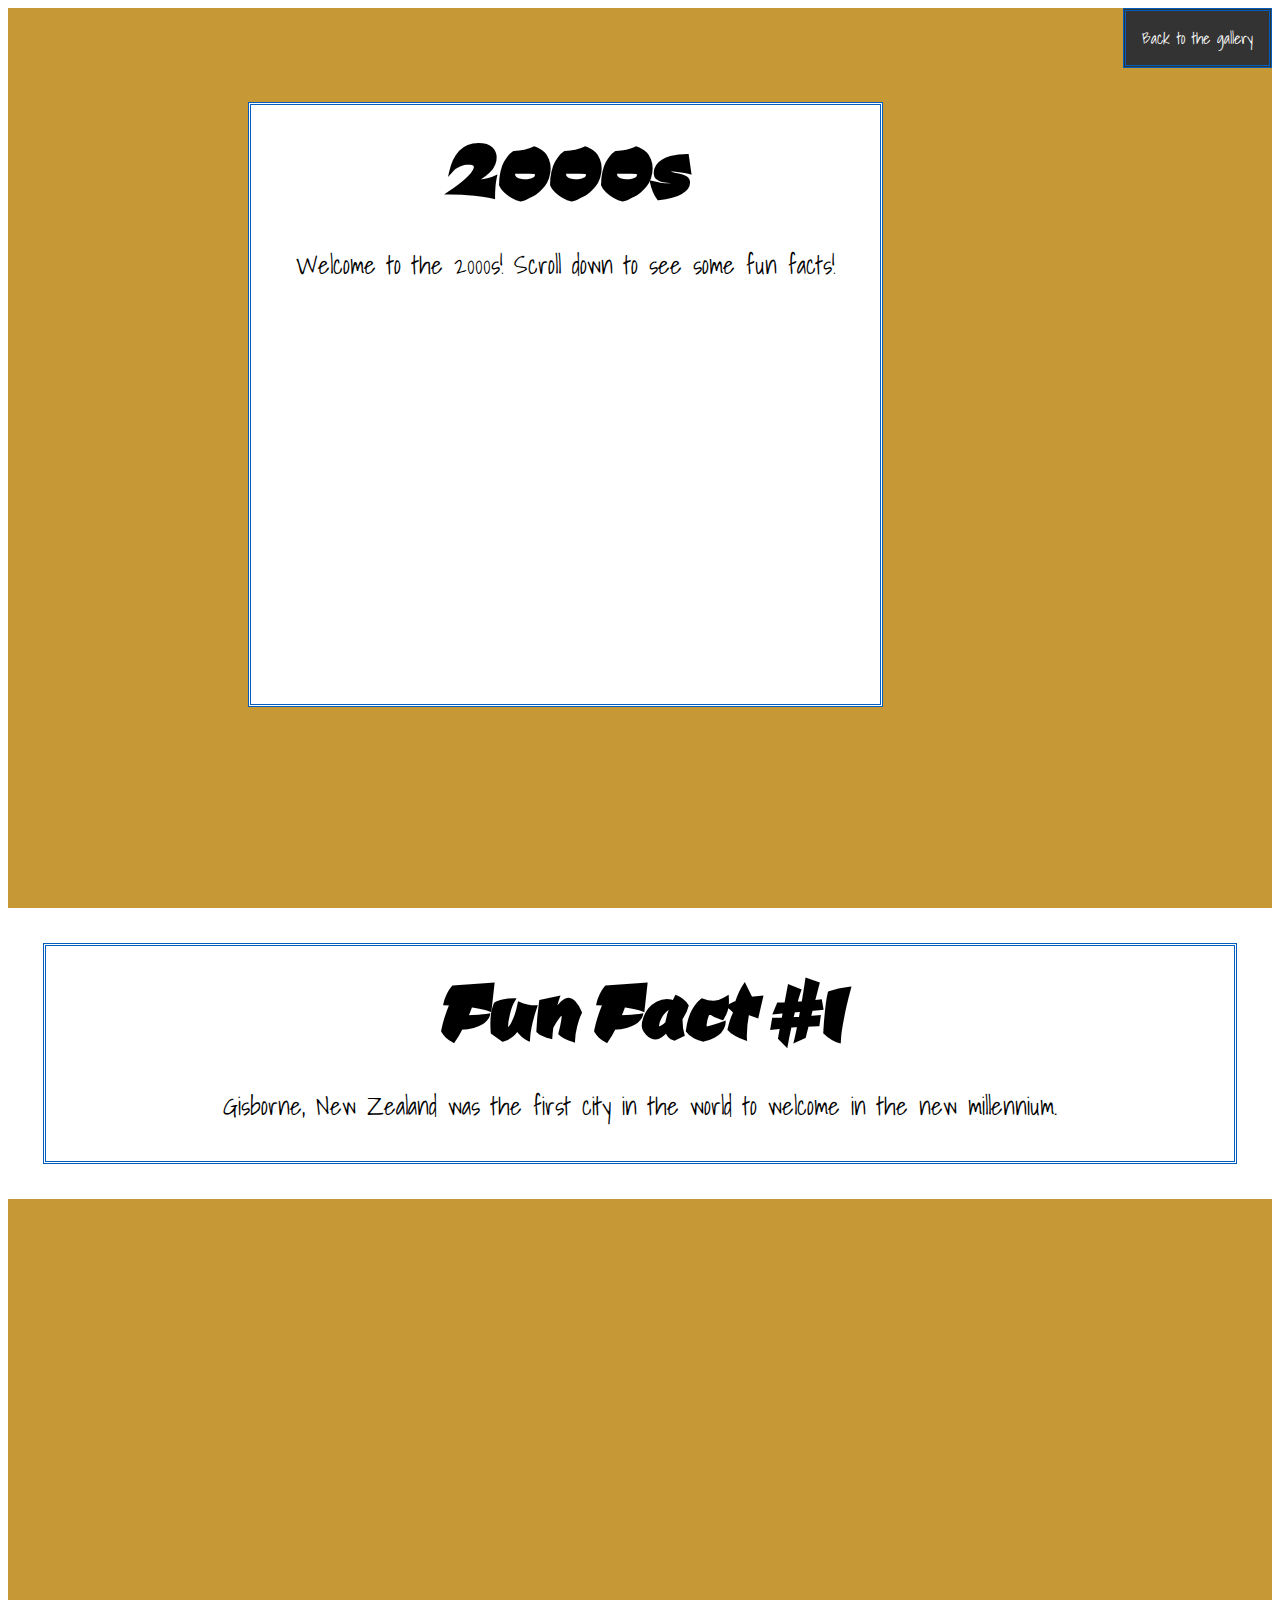
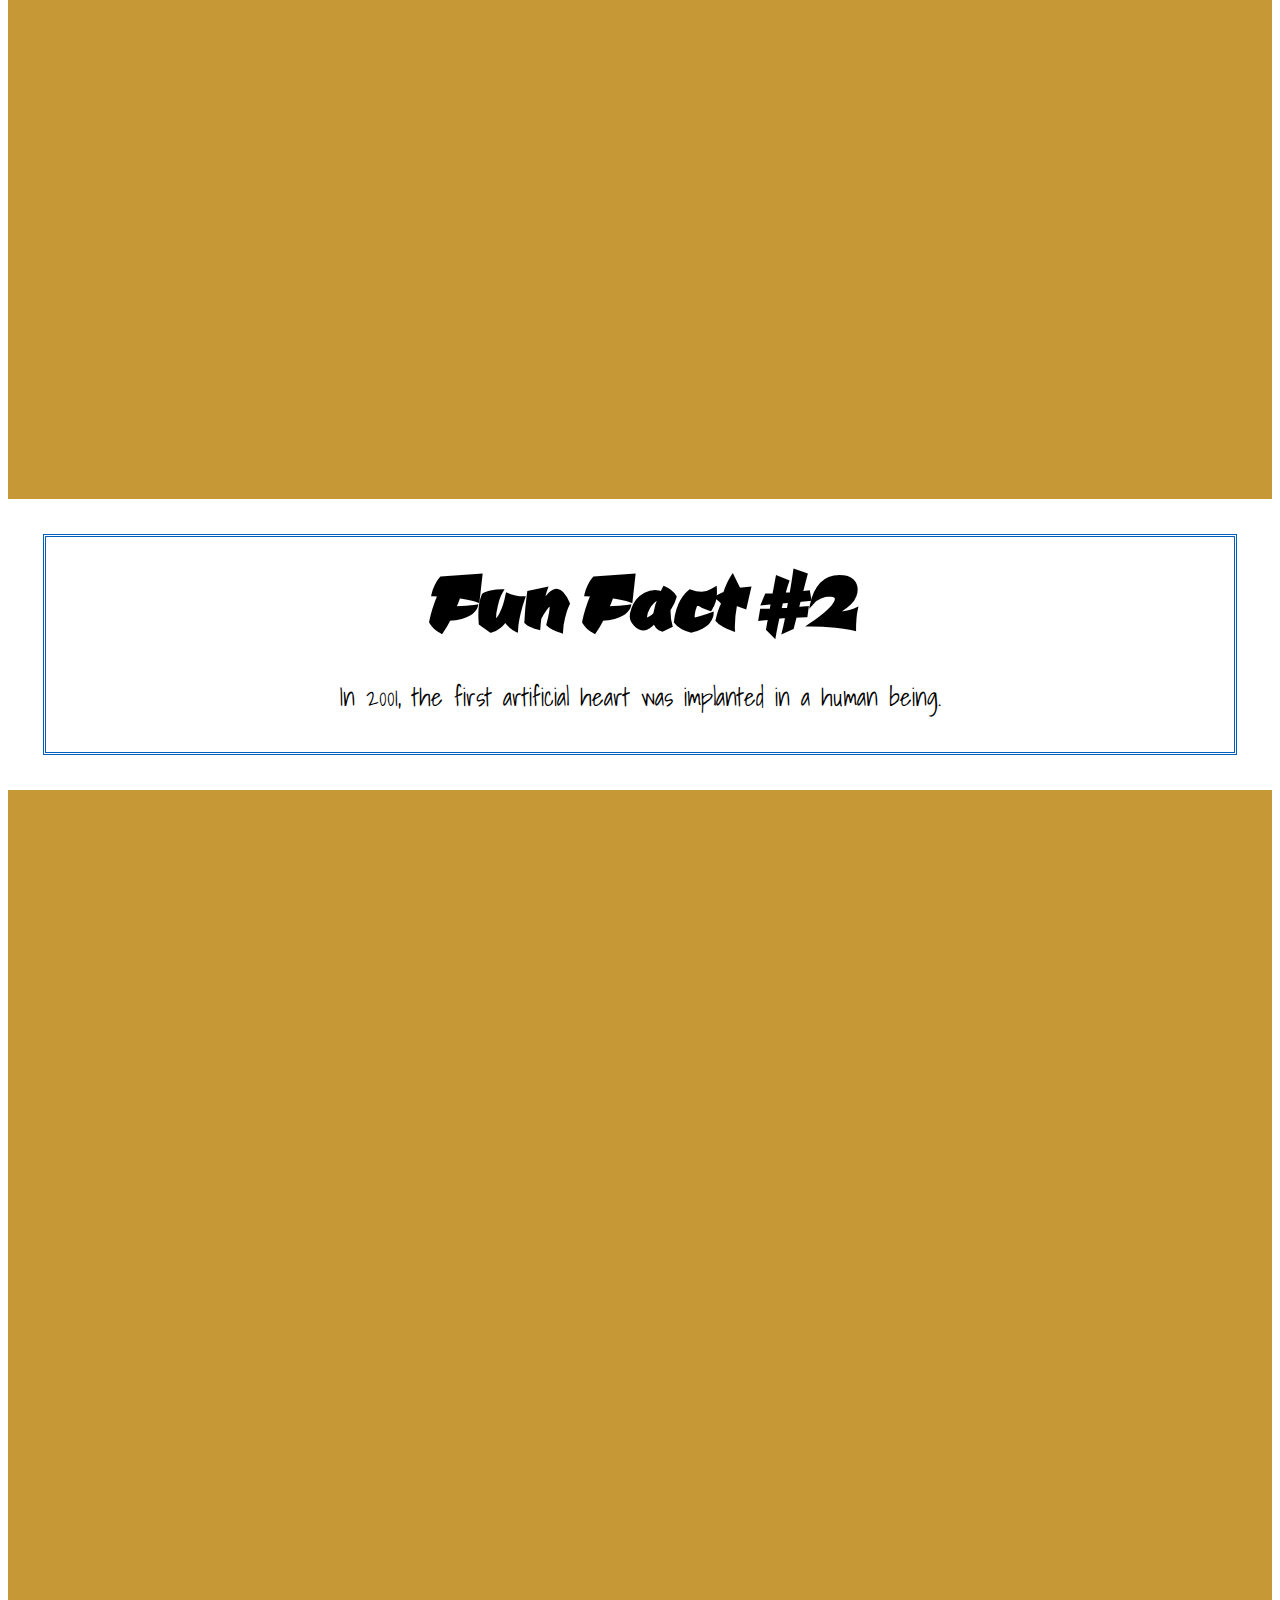
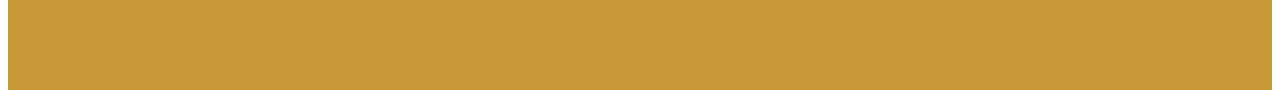
<file: 2000s.html>
<!DOCTYPE html>
<html>
  <html lang="en">
    <head>
      <meta charset="UTF-8" />
      <meta http-equiv="X-UA-Compatible" content="IE=edge" />
      <meta name="viewport" content="width=device-width, initial-scale=1" />

      <title>2000s</title>

      <!-- import the webpage's stylesheet -->
      <link rel="stylesheet" href="/2000s.css" />
    </head>
  </html>
  <body>
    <div class="background1">
      <div>
        <nav>
          <ul>
            <li>
              <a class="active" href="index.html">Back to the gallery</a>
            </li>
          </ul>
        </nav>
        <br /><br /><br />
      </div>
      <div class="centerblock">
        <div class="text-section">
          <h2>
            2000s
          </h2>
          <p>
            Welcome to the 2000s! Scroll down to see some fun facts!
          </p>

          <div align="center">
            <iframe
              src="https://open.spotify.com/embed/playlist/3Q1xH6DWcc6WYUPX9KtBFD"
              width="300"
              height="380"
              frameborder="0"
              allowtransparency="true"
              allow="encrypted-media"
            ></iframe>
          </div>
        </div>
      </div>
    </div>

    <div class="text-section">
      <h2>
        Fun Fact #1
      </h2>
      <p>
        Gisborne, New Zealand was the first city in the world to welcome in the
        new millennium.
      </p>
    </div>

    <div class="background2"></div>

    <div class="text-section">
      <h2>
        Fun Fact #2
      </h2>
      <p>
        In 2001, the first artificial heart was implanted in a human being.
      </p>
    </div>
    <div class="background3"></div>
  </body>
</html>
</file>
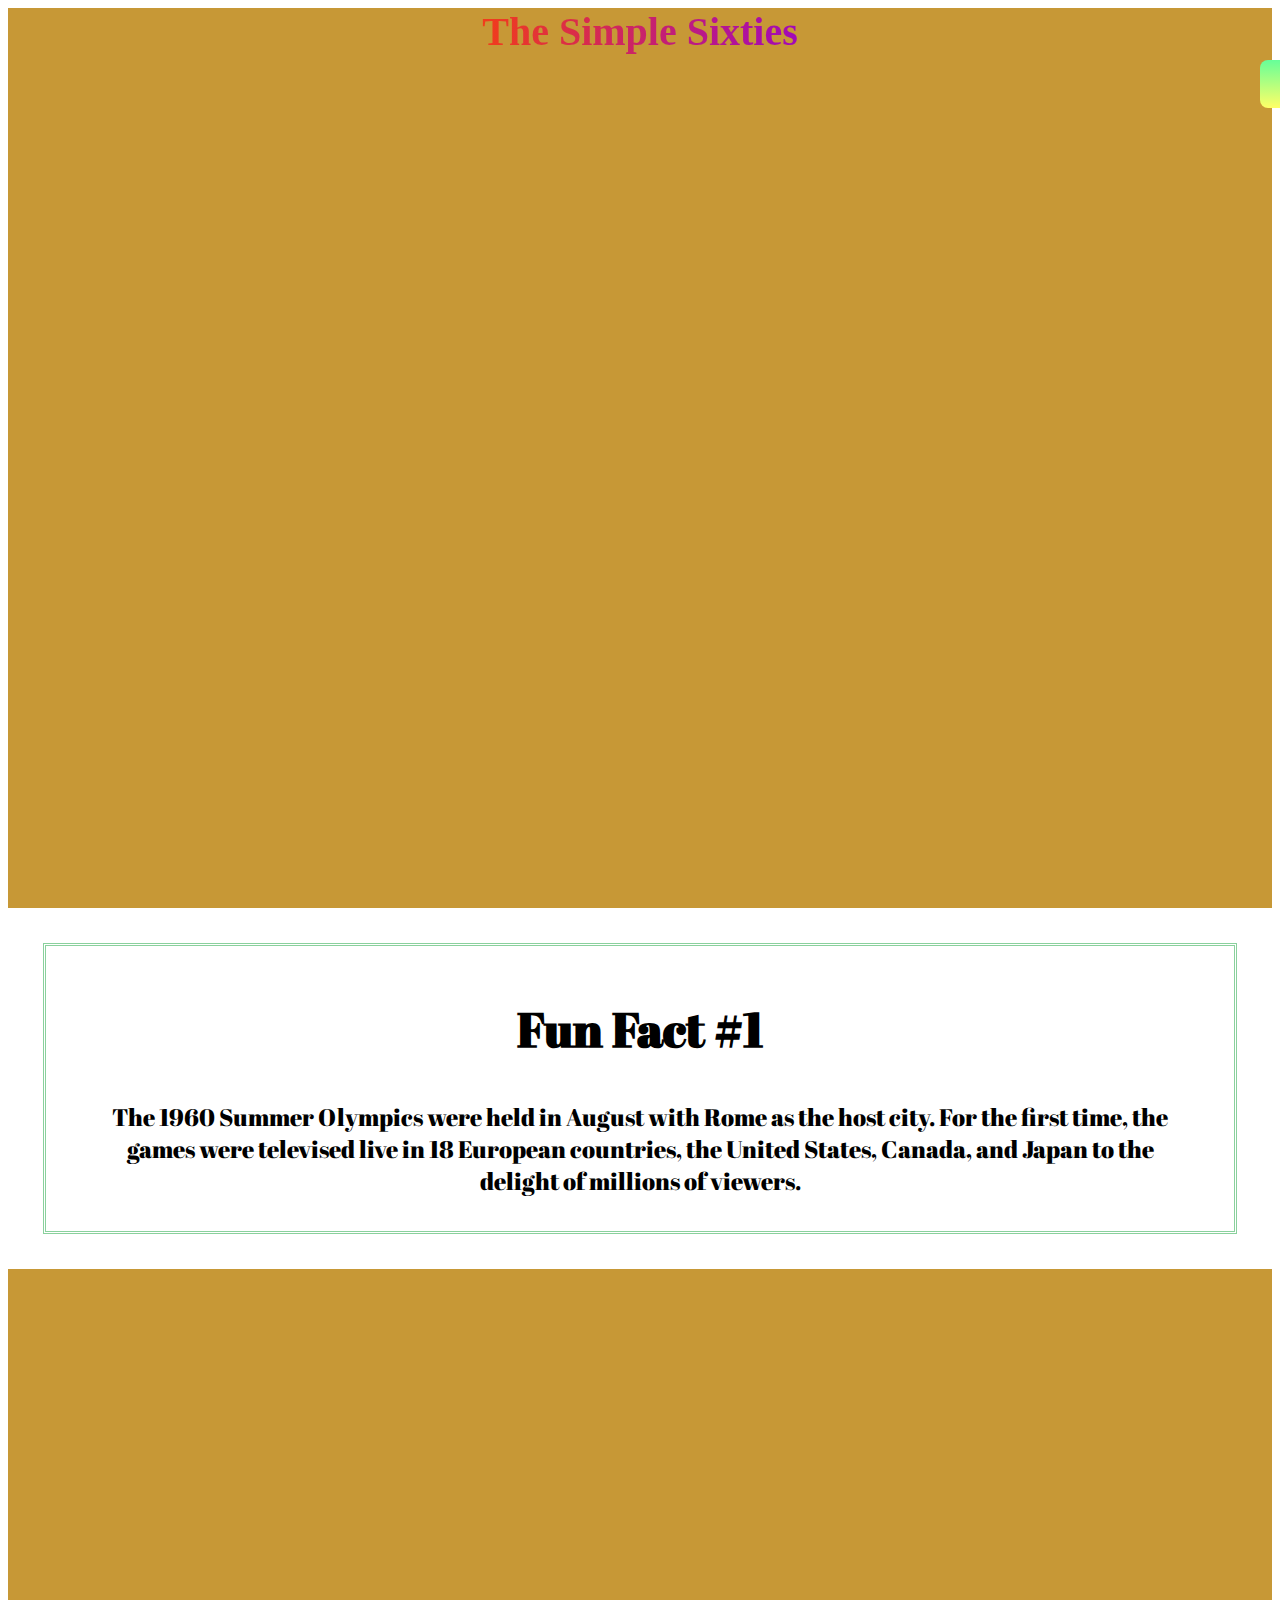
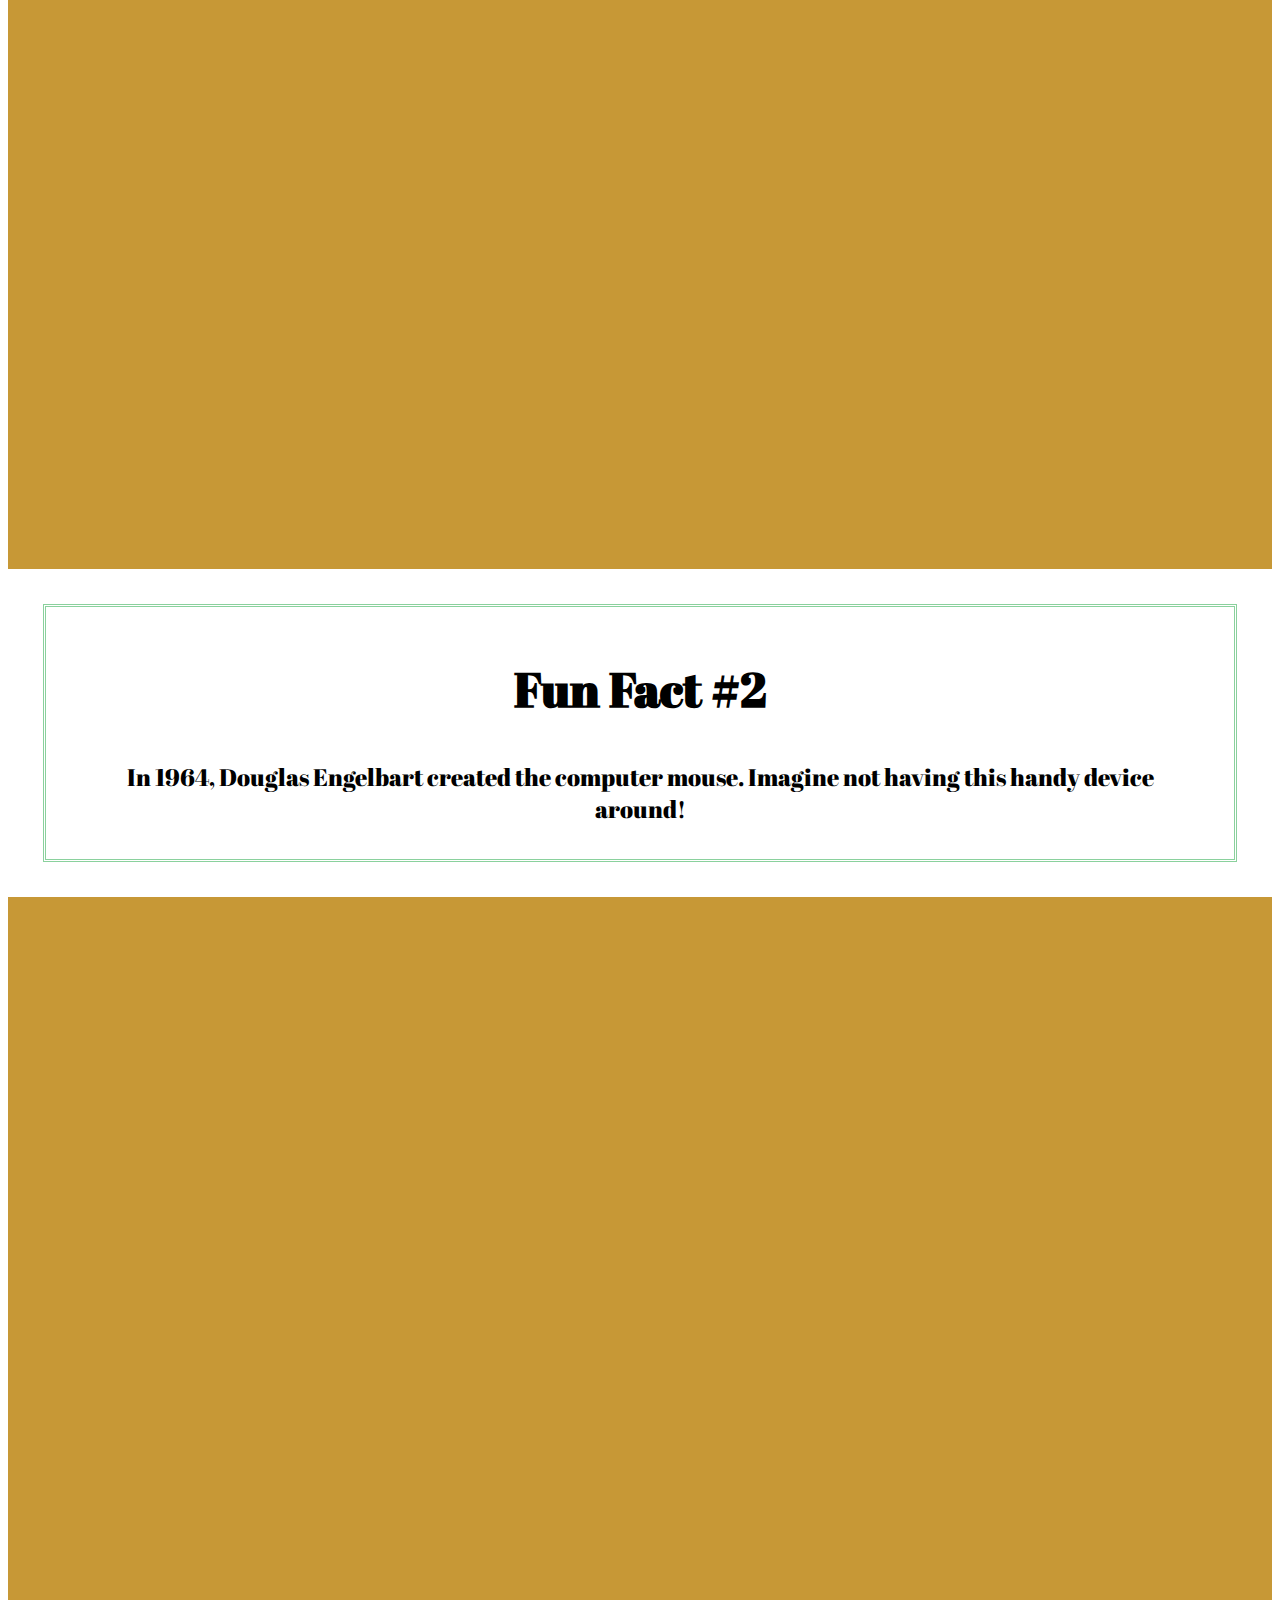
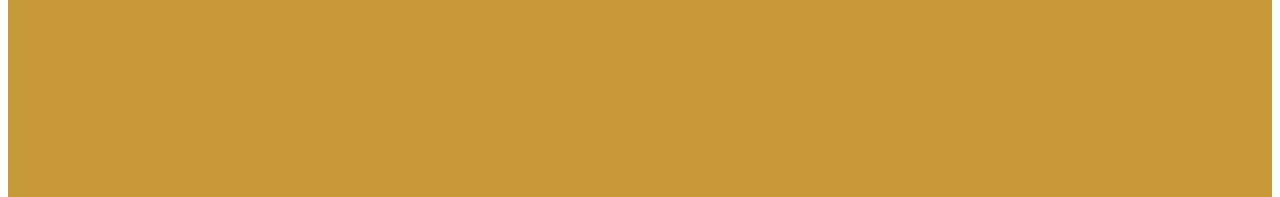
<file: 60s.html>
<!DOCTYPE html>
<html>
  <head>
    <html lang="en">
      <head>
        <meta charset="utf-8" />
        <meta http-equiv="X-UA-Compatible" content="IE=edge" />
        <meta name="viewport" content="width=device-width, initial-scale=1" />

        <html>
          <body>
            <div class="background1">
              <h1 style="text-align:center; font-size:200">
                The Simple Sixties
              </h1>

              <nav>
                <a class="active" href="index.html">
                  <button class="button">
                    Back to the gallery
                  </button>
                </a>
              </nav>

              <div align="center">
                <iframe
                  src="https://open.spotify.com/embed/playlist/6TXqvbi8CRT3v2yPvcuOLm"
                  width="300"
                  height="380"
                  frameborder="0"
                  allowtransparency="true"
                  allow="encrypted-media"
                ></iframe>
              </div>
            </div>
            <div class="text-section">
              <h2>
                Fun Fact #1
              </h2>
              <p>
                The 1960 Summer Olympics were held in August with Rome as the
                host city. For the first time, the games were televised live in
                18 European countries, the United States, Canada, and Japan to
                the delight of millions of viewers.
              </p>
            </div>

            <div class="background2"></div>

            <div class="text-section">
              <h2>
                Fun Fact #2
              </h2>
              <p>
                In 1964, Douglas Engelbart created the computer mouse. Imagine not having this handy device around!
              </p>
            </div>
            <div class="background3"></div>
          </body>
        </html>

        <!-- import the webpage's stylesheet -->
        <link rel="stylesheet" href="60s.css" />
      </head>
      <body>
        <div></div>
      </body>
    </html>
  </head>
</html>
</file>
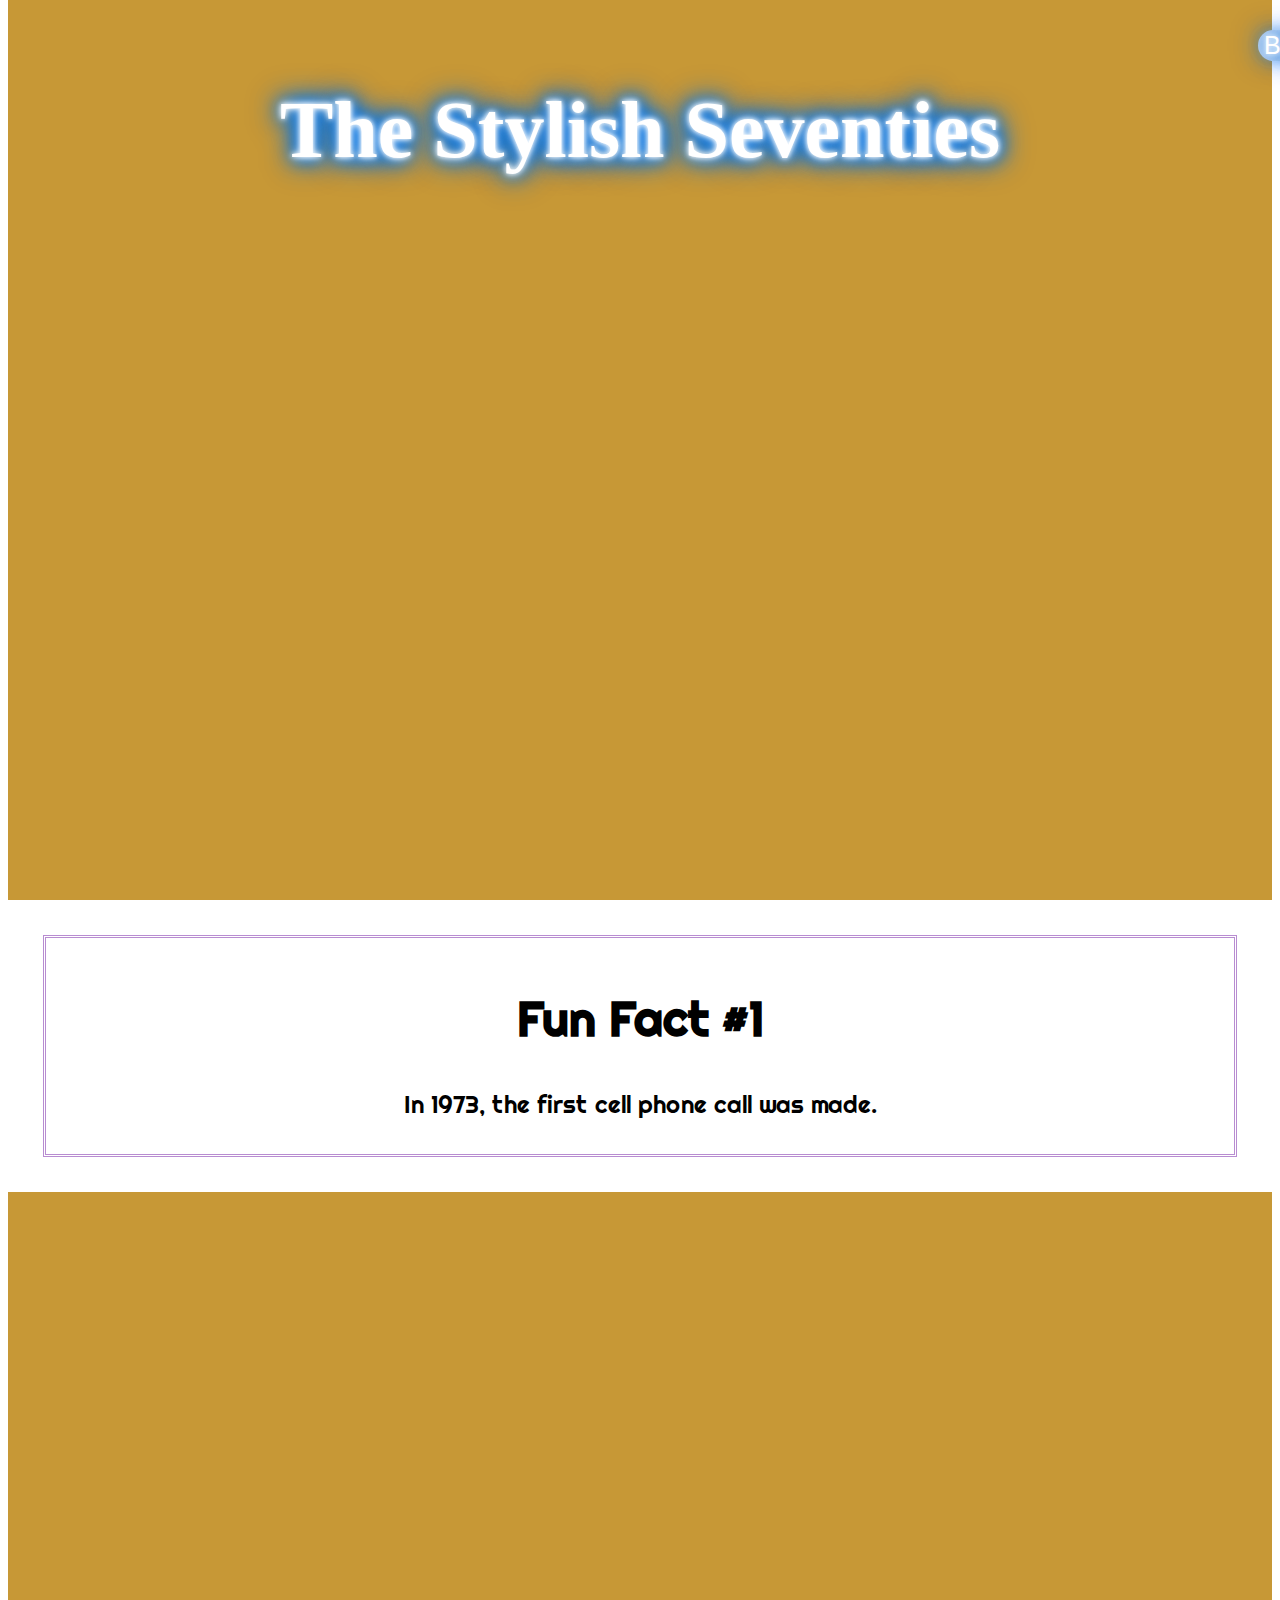
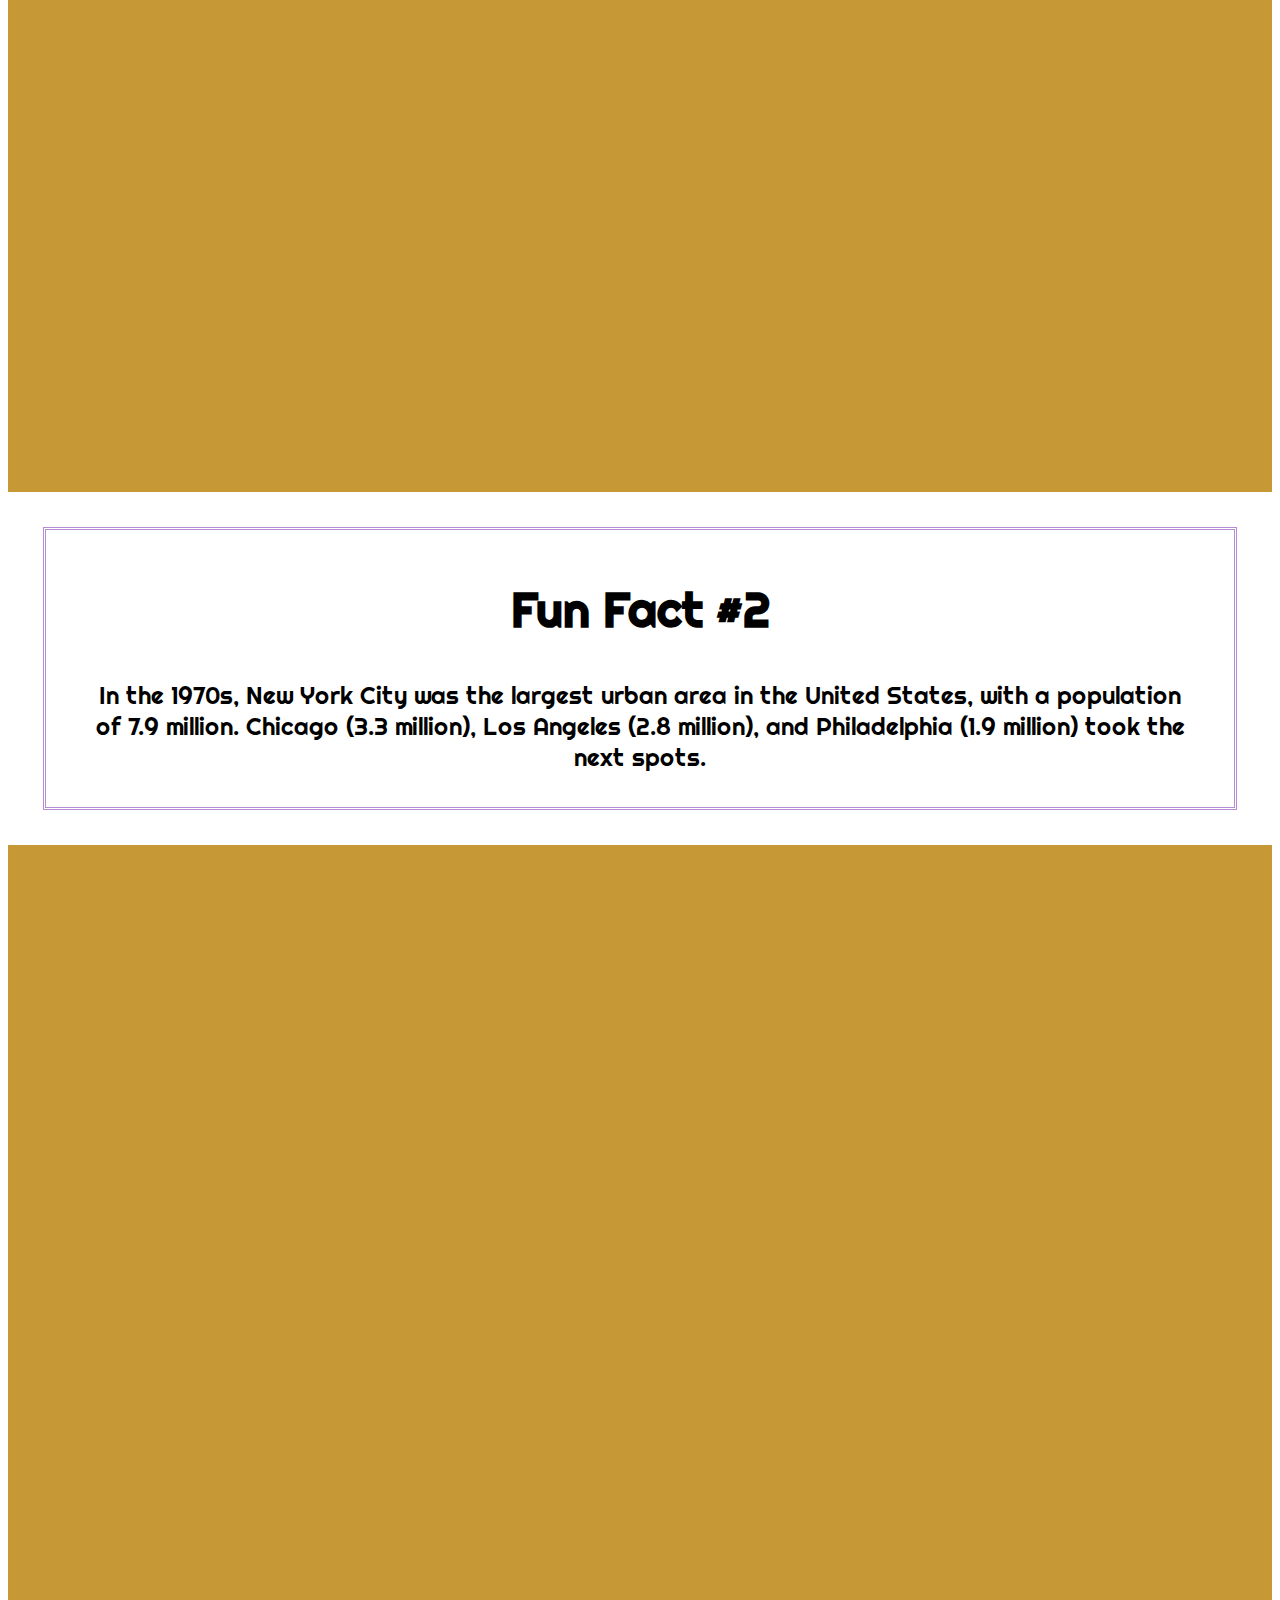
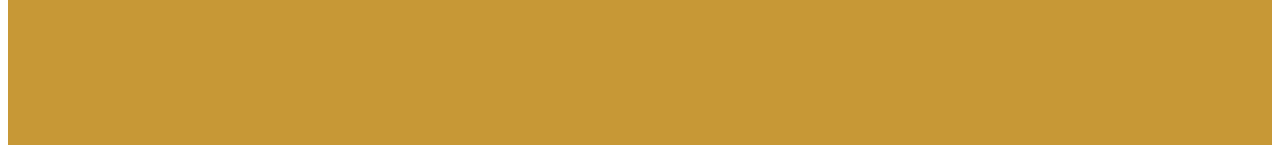
<file: 70s.html>
<!DOCTYPE html>
<html>
  <html lang="en">
    <head>
      <meta charset="utf-8" />
      <meta http-equiv="X-UA-Compatible" content="IE=edge" />
      <meta name="viewport" content="width=device-width, initial-scale=1" />
      <link rel="stylesheet" href="70s.css" />
    </head>
  </html>
  <body>
    <div class="background1">
      <nav>
        <a class="active" href="index.html">
          <button class="button">
            Back to the gallery
          </button>
        </a>
      </nav>
      <h1 style="text-align:center; font-size:200">
        The Stylish Seventies
      </h1>
      

      <div align="center">
        <iframe
          src="https://open.spotify.com/embed/playlist/0sadzTLsrUPZoCBHvyMclv"
          width="300"
          height="380"
          frameborder="0"
          allowtransparency="true"
          allow="encrypted-media"
        ></iframe>
      </div>
    </div>
    <div class="text-section">
      <h2>
        Fun Fact #1
      </h2>
      <p>
        In 1973, the first cell phone call was made. 
      </p>
    </div>

    <div class="background2"></div>

    <div class="text-section">
      <h2>
        Fun Fact #2
      </h2>
      <p>
        In the 1970s, New York City was the largest urban area in the United States, with
        a population of 7.9 million. Chicago (3.3 million), Los Angeles (2.8
        million), and Philadelphia (1.9 million) took the next spots.
      </p>
    </div>
    <div class="background3"></div>
  </body>
</html>
</file>
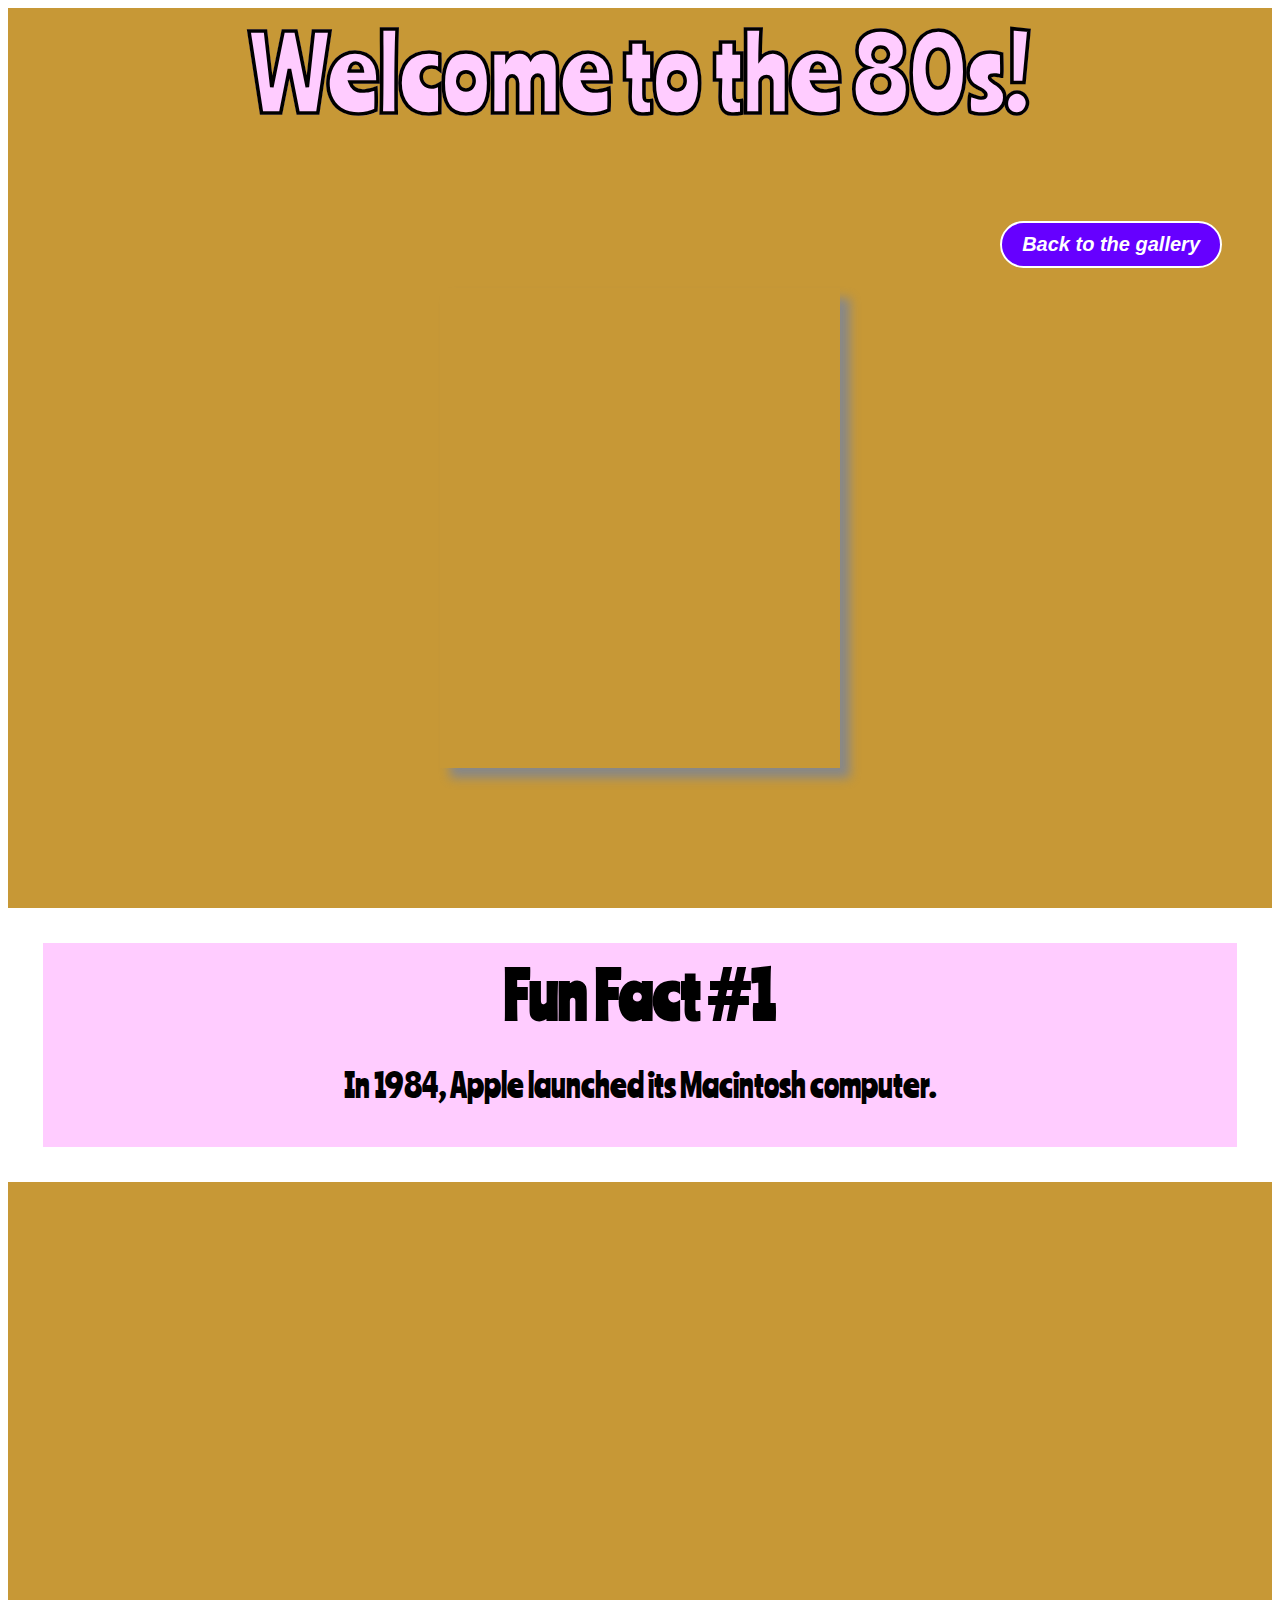
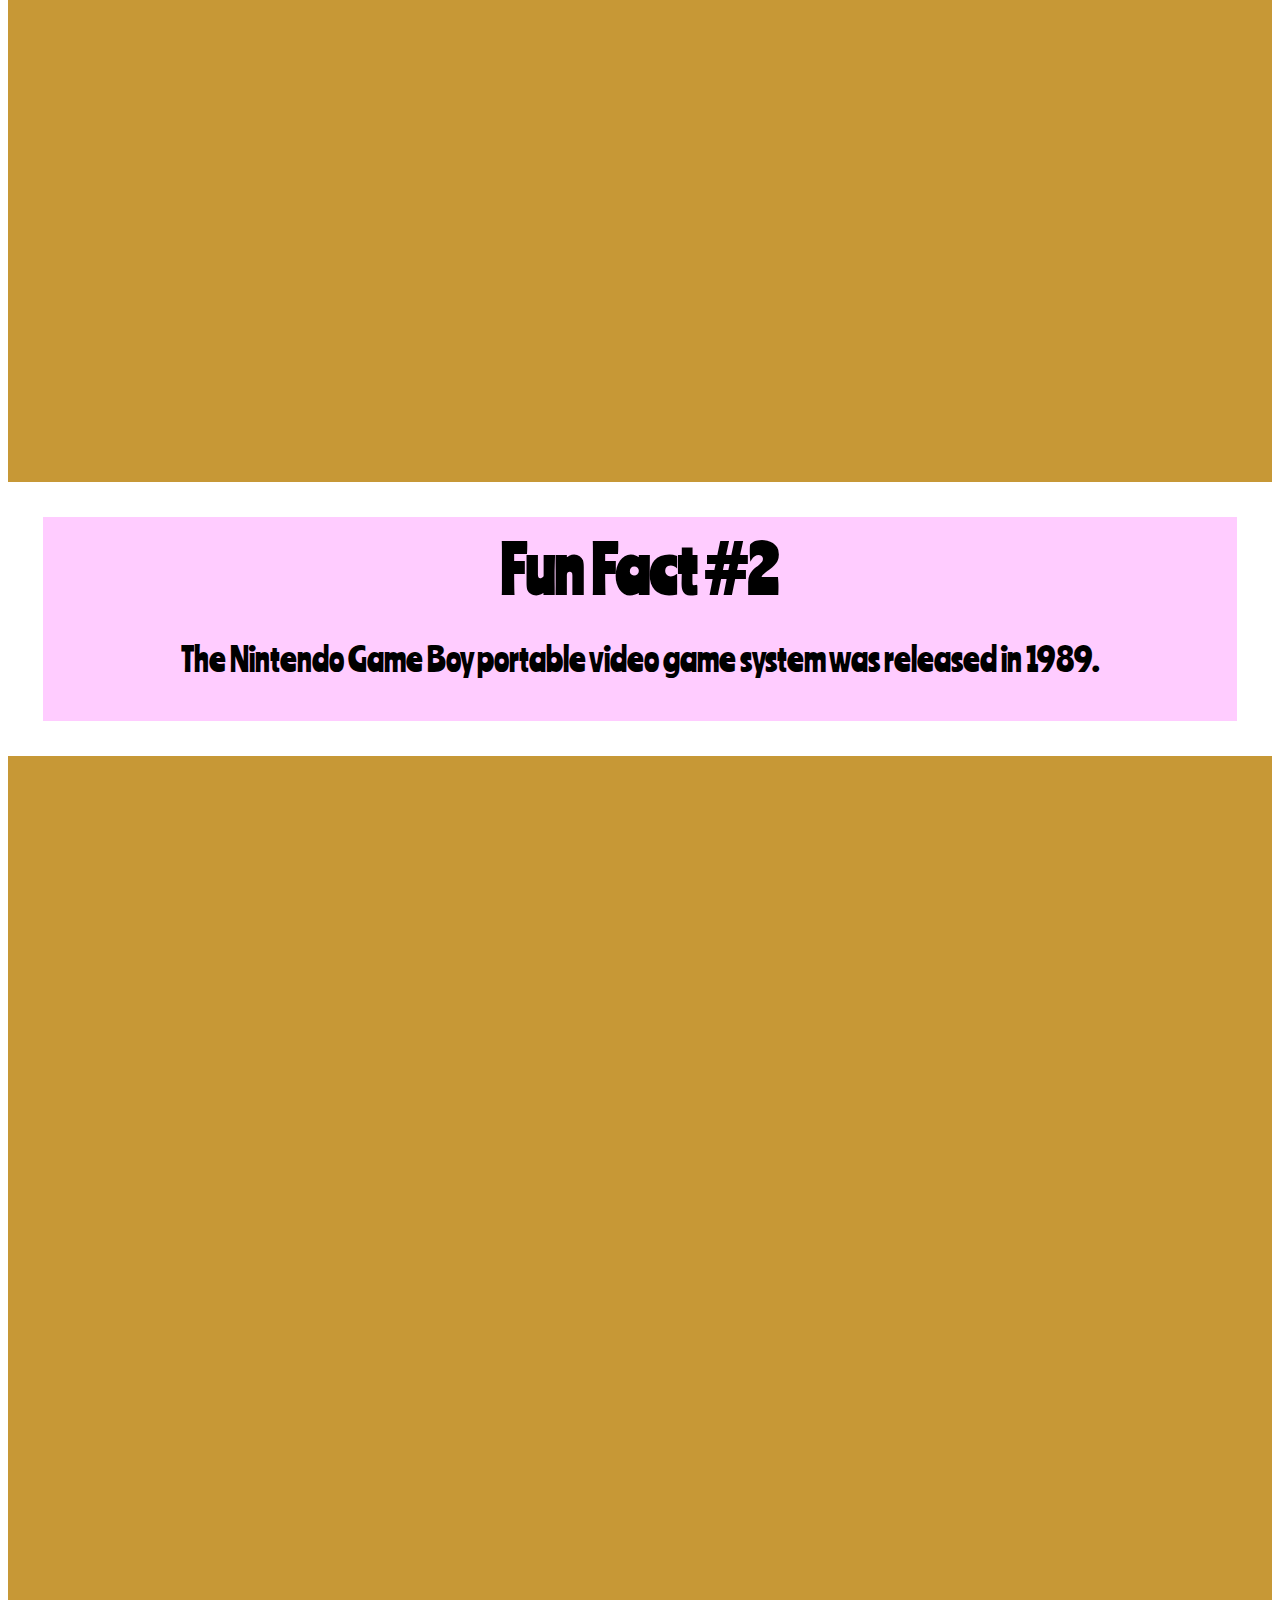
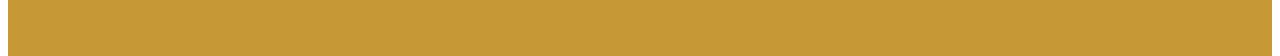
<file: 80s.html>
<html>
  <head>
    <meta charset="UTF-8" />
    <link
      rel="stylesheet"
      href="https://fonts.googleapis.com/css?family=Ranchers"
    />
    <title>The 80s!</title>
    <link rel="stylesheet" href="80s.css" />
  </head>
  <body>
    <div class="background1">
      <h1 style="text-align:center; color: #FFCCFF">
        Welcome to the 80s!
      </h1>
      <div align="right">
        <a href="index.html">
          <button class="button1">
            Back to the gallery
          </button>
        </a>
      </div>
      <div align="center">
        <iframe
          src="https://open.spotify.com/embed/playlist/3qXUpDD986wI6tyUWGSgn6"
          width="400"
          height="480"
          frameborder="0"
          allowtransparency="true"
          allow="encrypted-media"
        ></iframe>
      </div>
    </div>

    <div class="text-section">
      <h2>
        Fun Fact #1
      </h2>
      <p>
        In 1984, Apple launched its Macintosh computer.
      </p>
    </div>

    <div class="background2"></div>

    <div class="text-section">
      <h2>
        Fun Fact #2
      </h2>
      <p>
        The Nintendo Game Boy portable video game system was released in 1989.
      </p>
    </div>
    <div class="background3"></div>
  </body>
</html>
</file>
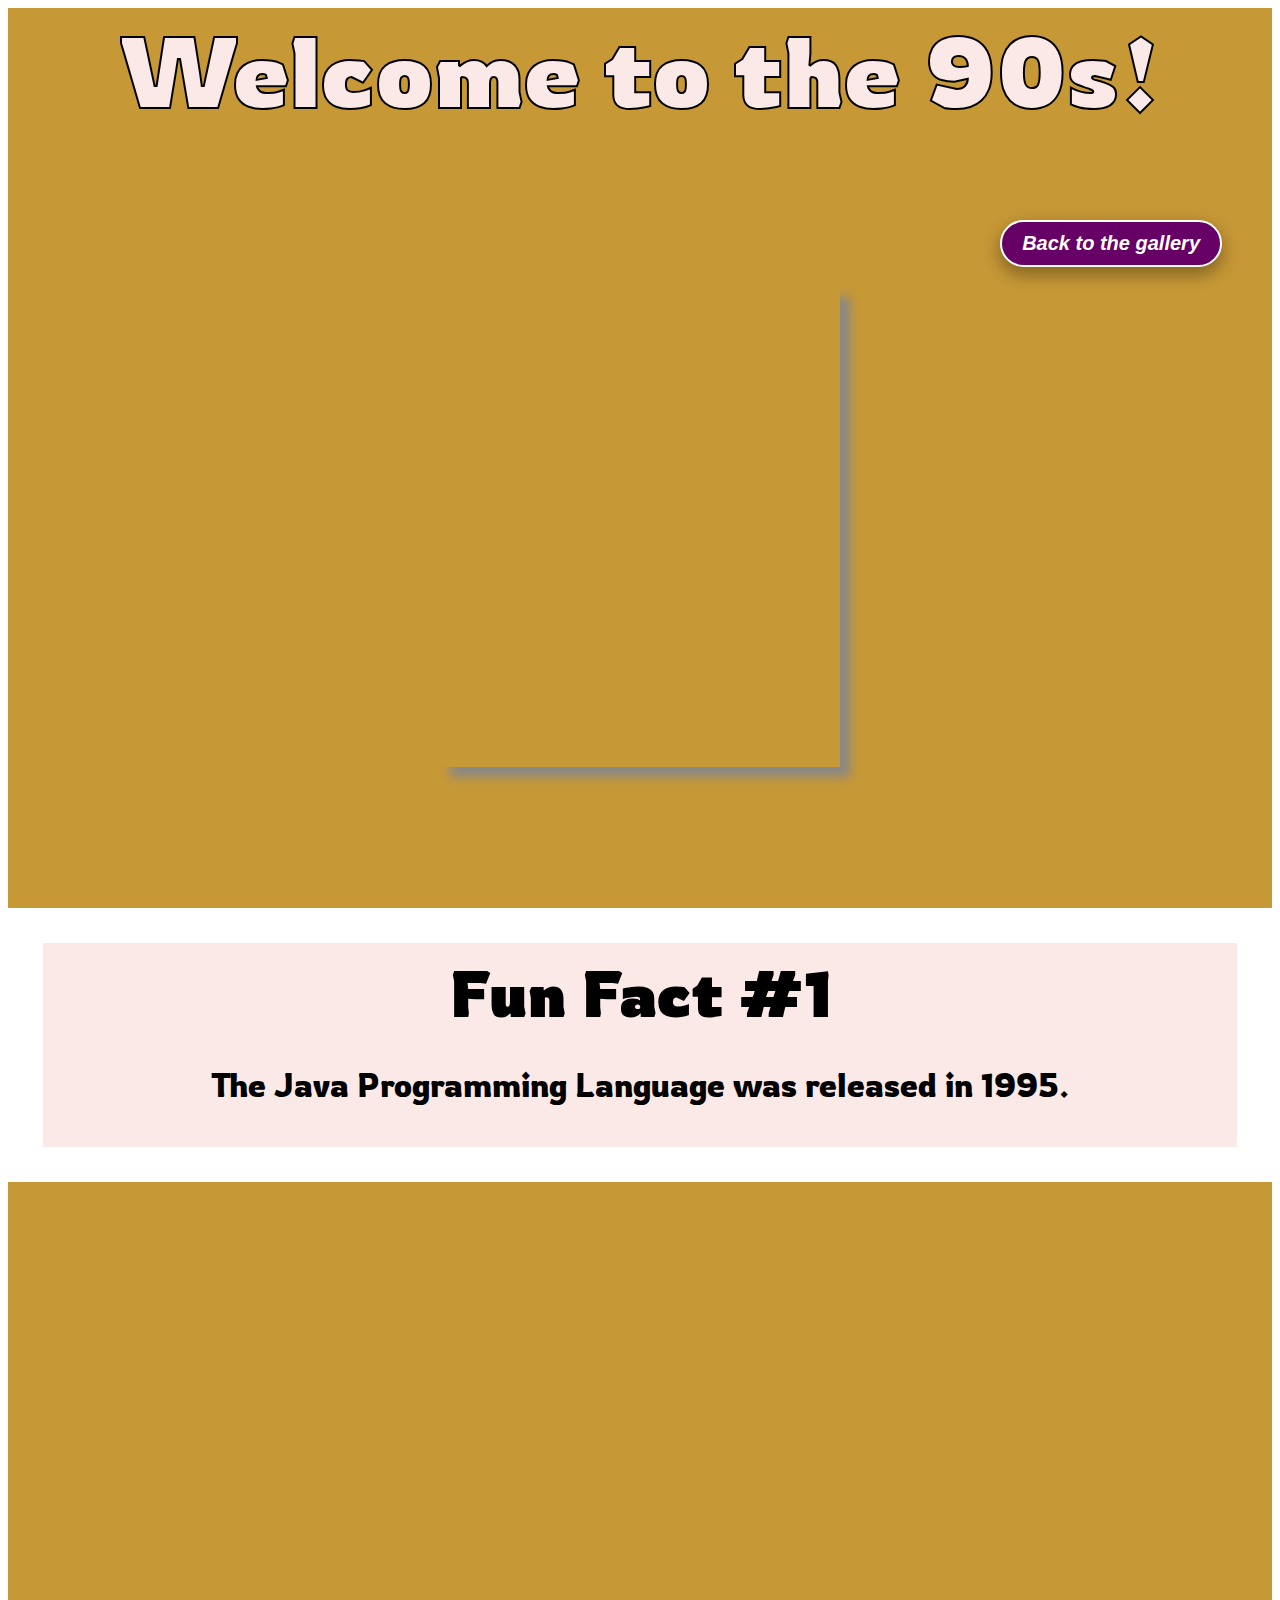
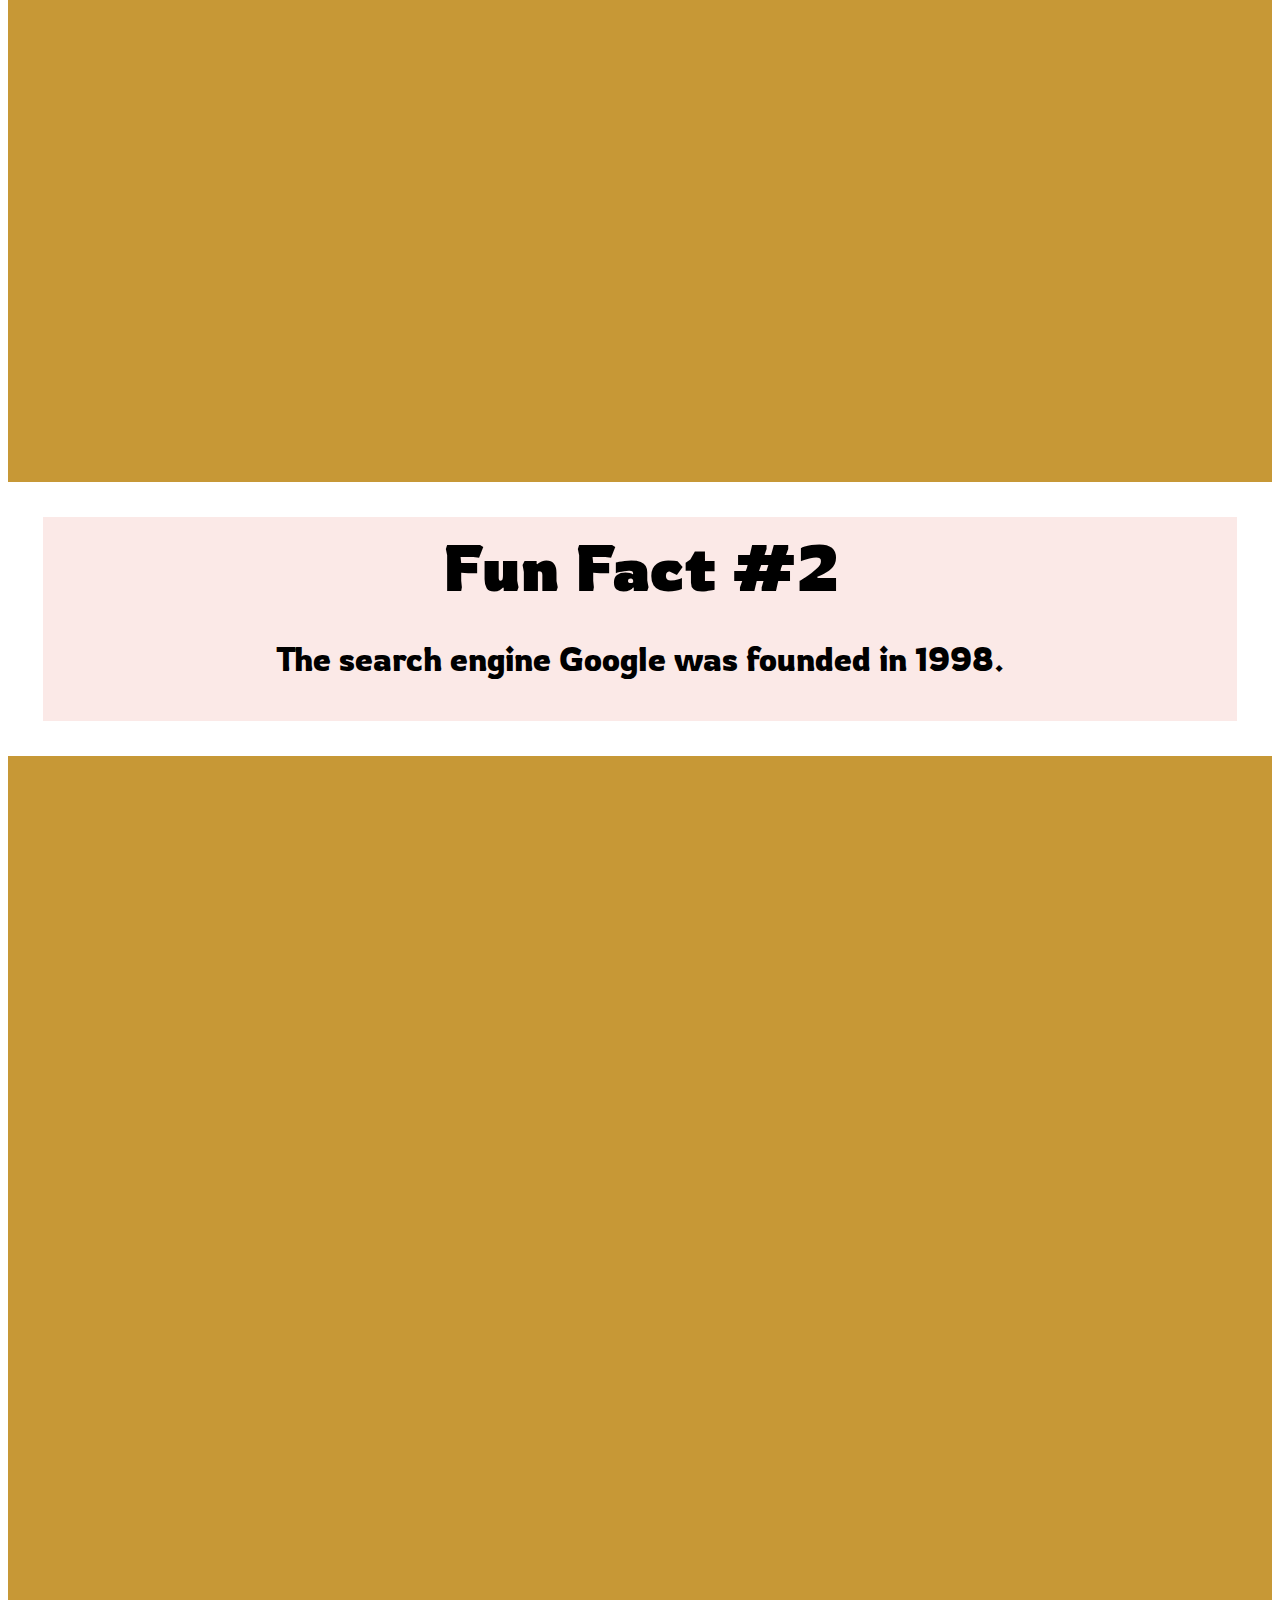
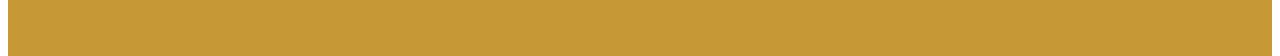
<file: 90s.html>
<html>
  <head>
    <meta charset="UTF-8" />
    <link
      rel="stylesheet"
      href="https://fonts.googleapis.com/css2?family=Rowdies:wght@700&display=swap"
    />
    <title>The 90s!</title>
    <link rel="stylesheet" href="90s.css" />
  </head>
  <body>
    <div class="background1">
      <h1 style="text-align:center; color: #FBE9E7">
        Welcome to the 90s!
      </h1>
      <div align="right">
        <a href="index.html">
          <button class="button2">
            Back to the gallery
          </button>
        </a>
      </div>
      <div align="center">
        <iframe
          src="https://open.spotify.com/embed/playlist/0PPcQsGn1kCL6ZVw9ik0z9"
          width="400"
          height="480"
          frameborder="0"
          allowtransparency="true"
          allow="encrypted-media"
        ></iframe>
      </div>
    </div>

    <div class="text-section">
      <h2>
        Fun Fact #1
      </h2>
      <p>
        The Java Programming Language was released in 1995.
      </p>
    </div>
    <div class="background2"></div>
    <div class="text-section">
      <h2>
        Fun Fact #2
      </h2>
      <p>
        The search engine Google was founded in 1998.
      </p>
    </div>
    <div class="background3"></div>
  </body>
</html>
</file>
<file: 2000s.css>
@import url("https://fonts.googleapis.com/css2?family=Ceviche+One&display=swap");
@import url('https://fonts.googleapis.com/css2?family=Shadows+Into+Light&display=swap');
body,
html {
  height: 100%;
}
h2 {
  font-family: "Ceviche One", cursive;
  text-align: center;
  font-size: 100px;
  margin-top: 0px;
  margin-bottom: 0em;
}
p{
  font-size: 25px;
  font-family: 'Shadows Into Light', cursive;
}
a{
  font-family: 'Shadows Into Light', cursive;
}
.centerblock {
  text-align: center;
  display: flex;
  flex-direction: row;
  flex-wrap: nowrap;
  justify-content: center;
  align-items: center;

  /* Design properties */

  padding: 5px;
}
.text-section {
  background-color: #FFFFFF;
  padding: 10px 45px;
  margin: 35px;
  text-align: center;
  border-color: #015ebd;
  border-style: double;
}
.background1,
.background2,
.background3 {
  position: relative;
  background-position: center;
  background-repeat: no-repeat;
  background-color: #c79836;
  background-size: cover;
  min-height: 100%;
  min-width: 100%;
  background-attachment: fixed;
  background-size: 100% 100%;
}
.background1 {
  background-image: url("https://cdn.glitch.com/f6e4e4dc-8518-4a0a-992d-8c0e8d67c0da%2Fphoto-1514564079764-600734e1e9b9.jpg?v=1595774458851");
}
.background2 {
  background-image: url("https://cdn.glitch.com/f6e4e4dc-8518-4a0a-992d-8c0e8d67c0da%2Fmusic2000s.jpg?v=1595729109926");
}
.background3 {
  background-image: url("https://cdn.glitch.com/f6e4e4dc-8518-4a0a-992d-8c0e8d67c0da%2F1404_new_millennium_1200_1024x1024.png?v=1595775097799");
}

nav {
  margin-top: 0px;
  padding-top: 0px;
  float: right;
}
ul {
  list-style-type: none;
  margin: 0;
  padding: 0;
  overflow: hidden;
  background-color: #333;
  list-style-type: none;
  border-color: #015ebd;
  border-style: double;
}

li {
  float: right;
}

li a {
  display: block;
  color: white;
  text-align: center;
  padding: 14px 16px;
  text-decoration: none;
}

li a:hover {
  background-color: #111;
}
</file>
<file: 60s.css>
@import url('https://fonts.googleapis.com/css2?family=Abril+Fatface&display=swap');
body,
html {
  height: 100%;
}
h1 {
  font-size: 40px;
  font-family: Verdana;
  background: linear-gradient(to right, #00FF00, #FF4500, #9400D3, #FF00FF);
  -webkit-text-fill-color: transparent;
  -webkit-background-clip: text;
  margin: 0px;
}
h2 {
  font-size: 48px;
}
.background1, .background2, .background3{
  position: relative;
  background-position: center;
  background-repeat: no-repeat;
  background-color: #c79836;
  background-size: cover;
  min-height: 100%;
  min-width: 100%;
  background-attachment: fixed;
  background-size: 100% 100%;
}
.background1 { 
  background-image: url(https://i.pinimg.com/originals/9f/d0/2c/9fd02cf79c0fd142bb6641a5a85edaa0.jpg) ; 
}
.background2 { 
  background-image: url("https://cdn.glitch.com/f6e4e4dc-8518-4a0a-992d-8c0e8d67c0da%2F9fb844ad03fdde1530eaf7dba5bba5f7.png?v=1595783207733") ; 
}
.background3 { 
  background-image: url("https://cdn.glitch.com/f6e4e4dc-8518-4a0a-992d-8c0e8d67c0da%2F58178422-hippie-vintage-car-a-mini-van-ornamental-background-love-and-music-with-hand-written-fonts-hand-draw.jpg?v=1595784448627") ; 
}
.centerblock {
  display: flex;
  flex-direction: row;
  flex-wrap: nowrap;
  justify-content: center;
  align-items: center;

  /* Design properties */

  padding: 5px;
}
p{
  font-size:24px;
}
.text-section {
  background-color: #FFFFFF;
  padding: 10px 45px;
  margin: 35px;
  text-align: center;
  font-family: 'Abril Fatface', cursive;
  border-color: #8ad19d;
  border-style: double;
}

.button {
   background: linear-gradient(to bottom, #66ff99 0%, #ffff66 100%);
  border: none;
  border-radius:8px;
  color: black;
  padding: 15px 32px;
  text-align: center;
  display: inline-block;
  font-size: 16px;
  font-family: Verdana;
  margin: 4px 2px;
  cursor: cell;
  position: relative;
  bottom: -1px;
  right:-1250px;
}
</file>
<file: 70s.css>
@import url('https://fonts.googleapis.com/css2?family=Righteous&display=swap');

body,
html {
  height: 100%;
  margin-top:0px;
  padding-top:0px;
}
h1 {
  font-size: 80px;
  color: #fff;
  text-align: center;
  text-shadow: 0 0 5px #fff, 0 0 10px #fff, 0 0 15px #0073e6, 0 0 20px #0073e6,
    0 0 25px #0073e6, 0 0 30px #0073e6, 0 0 35px #0073e6;
  animation: glow 1s ease-in-out infinite alternate;
}
@keyframes glow {
  from {
    text-shadow: 0 0 5px #fff, 0 0 10px #fff, 0 0 15px #0073e6, 0 0 20px #0073e6,
      0 0 25px #0073e6, 0 0 30px #0073e6, 0 0 35px #0073e6;
  }
  to {
    text-shadow: 0 0 10px #fff, 0 0 20px #fff, 0 0 30px #0073e6,
      0 0 40px #0073e6, 0 0 50px #0073e6, 0 0 60px #0073e6, 0 0 70px #0073e6;
  }
}
h2 {
  font-size: 48px;
}
.background1, .background2, .background3{
  position: relative;
  background-position: center;
  background-repeat: no-repeat;
  background-color: #c79836;
  background-size: cover;
  min-height: 100%;
  min-width: 100%;
  background-attachment: fixed;
  background-size: 100% 100%;
}
.background1 {
   background-image: url(https://images-na.ssl-images-amazon.com/images/I/715TDjju5cL._AC_SL1500_.jpg); 
}
.background2 { 
  background-image: url("https://cdn.glitch.com/f6e4e4dc-8518-4a0a-992d-8c0e8d67c0da%2Fphoto-1535746411167-1b951ce61a5b.jpg?v=1595784805688") ; 
}
.background3 { 
  background-image: url("https://cdn.glitch.com/f6e4e4dc-8518-4a0a-992d-8c0e8d67c0da%2Fphoto-1564833840938-2f5041df082d.jpg?v=1595784817980") ; 
}
.centerblock {
  display: flex;
  flex-direction: row;
  flex-wrap: nowrap;
  justify-content: center;
  align-items: center;

  /* Design properties */

  padding: 5px;
}
p{
  font-size: 24px;
}
.text-section {
  background-color: #FFFFFF;
  padding: 10px 45px;
  margin: 35px;
  text-align: center;
  font-family: 'Righteous', cursive;
  border-color: #b88cd1;
  border-style: double;
}
.button {
  color: white;
  border: none;
  border-radius: 24px;
  font-size: 25px;
  color: #fff;
  text-align: center;
  text-shadow: 0 0 5px #fff, 0 0 10px #fff, 0 0 15px #0073e6, 0 0 20px #0073e6,
    0 0 25px #0073e6, 0 0 30px #0073e6, 0 0 35px #0073e6;
  cursor: pointer;
  position: relative;
  top: 30px;
  right: -1250px;
}
</file>
<file: 80s.css>
h1 {
  font-family: "Ranchers", serif;
  font-size: 100px;
  -webkit-text-stroke-width: 0.5px;
  -webkit-text-stroke-color: black;
}
h2 {
  font-family: "Ranchers", serif;
  text-align: center;
  font-size: 64px;
  margin-top: 0px;
  margin-bottom: 0em;
}

body,
html {
  height: 100%;
}
p {
  font-size: 32px;
  text-align: center;
  font-family: "Ranchers", serif;
}

.text-section {
  background-color: #FFCCFF;
  padding: 10px 35px;
  margin: 35px;
  text-align: center;
}
.button1 {
  background-color: #6600ff;
  style="float: right;"box-shadow: 0 8px 16px 0 rgba(0, 0, 0, 0.2),
    0 6px 20px 0 rgba(0, 0, 0, 0.19);
  border-style: solid;
  border-color: white;
  color: white;
  padding: 10px 20px;
  text-align: center;
  text-decoration: none;
  display: inline-block;
  font-size: 20px;
  font-weight: bold;
  font-style: italic;
  margin: 20px 50px;
  border-radius: 32px;
}
.button1:hover {
  background-color: #9900FF;
  color: white;
}
iframe {
  box-shadow: 10px 10px 10px #888888;
  margin-bottom: 40px;
}
.background1,
.background2,
.background3 {
  position: relative;
  background-position: center;
  background-repeat: no-repeat;
  background-color: #c79836;
  background-size: cover;
  min-height: 100%;
  min-width: 100%;
  background-attachment: fixed;
  background-size: 100% 100%;
}
.background1 {
  background-image: url("https://i.ibb.co/L1074YF/82c53bec0f4dfcc893ba1989b465de58.jpg");
}
.background2 {
  background-image: url("https://i.ibb.co/sy7hp6C/original.jpg");
}
.background3 {
  background-image: url("https://i.ibb.co/B3tSYRS/b984750467f7b4b000f03977cc1d2ca4.jpg");
}
</file>
<file: 90s.css>
h1 {
  font-family: "Rowdies", cursive;
  font-size: 100px;
  -webkit-text-stroke-width: 2px;
  -webkit-text-stroke-color: black;
}
h2 {
  font-family: "Rowdies", cursive;
  text-align: center;
  font-size: 64px;
  margin-top: 0px;
  margin-bottom: 0em;
}
body, 
html {
  height: 100%;
}
p {
  font-size: 32px;
  text-align: center;
  font-family: "Rowdies", cursive;
}

.text-section {
  background-color: #FBE9E7;
  padding: 10px 35px;
  margin: 35px;
  text-align: center;
}
.button2 {
  background-color: #660066;
  box-shadow: 0 8px 16px 0 rgba(0, 0, 0, 0.2), 0 6px 20px 0 rgba(0, 0, 0, 0.19);
  border-style: solid;
  border-color: white;
  color: white;
  padding: 10px 20px;
  text-align: center;
  text-decoration: none;
  display: inline-block;
  font-size: 20px;
  font-weight: bold;
  font-style: italic;
  margin: 20px 50px;
  border-radius: 32px;
}
.button2:hover {
  background-color: #990099;
  color: white;
}
iframe {
  box-shadow: 10px 10px 10px #888888;
  margin-bottom: 40px;
}

.background1,
.background2,
.background3 {
  position: relative;
  background-position: center;
  background-repeat: no-repeat;
  background-color: #c79836;
  background-size: cover;
  min-height: 100%;
  min-width: 100%;
  background-attachment: fixed;
  background-size: 100% 100%;
}
.background1 {
  background-image: url("https://i.ibb.co/g9yJ5bs/51838939-823715597967339-8466439623516618752-n-720x430.png");
}
.background2 {
  background-image: url("https://i.ibb.co/ChZT6GR/farm-aid-1985-crowdshot-by-paul-natkin.jpg");
}
.background3 {
  background-image: url("https://i.ibb.co/gVZR2F5/features-90s-tv.jpg");
}
</file>
